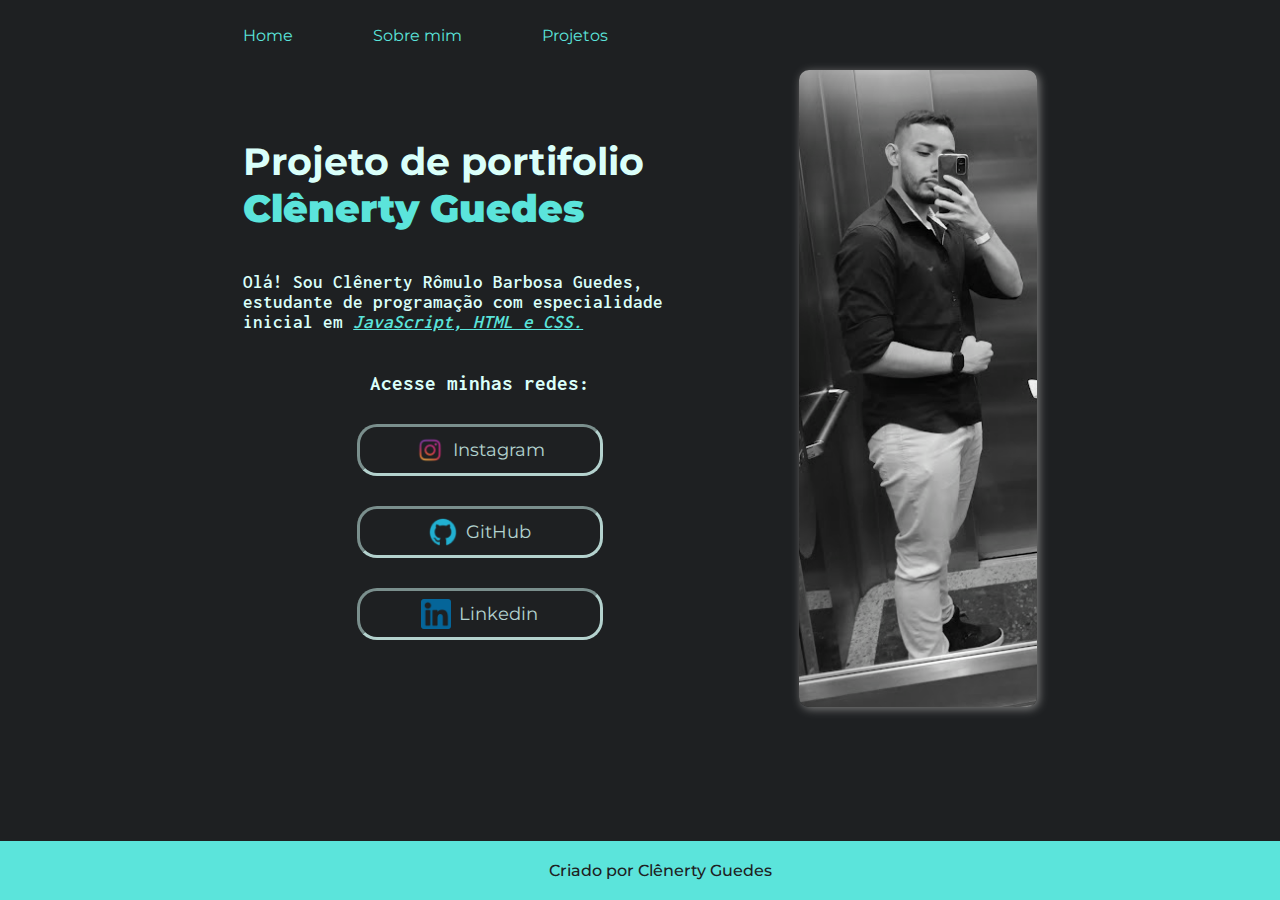
<file: index.html>
<!DOCTYPE html>
<html lang="pt-br">
    <head>
        <meta charset="UTF-8">
        <meta http-equiv="X-UA-Compatible" content="IE=edge">
        <meta name="viewport" content="width=device-width, initial-scale=1.0">
        <title>Home</title>
        <link rel="stylesheet" href="css/style.css">
    </head>
    
    <body>
        <header class="cabecalho">
            <nav class="cabecalho__menu">
                <a class="cabecalho__menu__link" href="index.html">Home</a>
                <a class="cabecalho__menu__link" href="about.html">Sobre mim</a>
                <a class="cabecalho__menu__link" href="projetos.html">Projetos</a>
            </nav>
        </header>
        <main class="container">
            <section class="container__conteudo">
                <h1 class="container__conteudo__titulo">Projeto de portifolio 
                <strong class="titulo">Clênerty Guedes</strong></h1>
                <p class="container__conteudo__texto">Olá! Sou Clênerty Rômulo Barbosa Guedes, estudante de programação com especialidade inicial em 
                <ins class="container__ins"><em>JavaScript, HTML e CSS.</em></ins></p>
                <div class="container__links">
                    <h2 class="container__subtitulo">Acesse minhas redes:</h2>
                    <a class="container__links__links" href="https://www.instagram.com/cle__guedes/" target="_blank" rel="external">
                        <img class="container__imagens" src="assets/pngwing.com.png" alt="foto insta">
                        Instagram
                    </a>
                    <a class="container__links__links" href="https://github.com/clenerty" target="_blank" rel="external">
                        <img class="container__imagens" src="assets/github.png" alt="foto insta">
                        GitHub
                    </a>
                    <a class="container__links__links" href="https://www.linkedin.com/in/clênerty-guedes-b52245204/" target="_blank" rel="external">
                        <img class="container__imagens" src="assets/174857.png" alt="foto insta">
                        Linkedin
                    </a>
                </div>
            </section>
            <img class="imagem__jooj" src="assets/portifolio.png" alt="Foto do desenvolvedor"> 
        </main>
      
        <footer class="rodape">
            <p>Criado por Clênerty Guedes</p>
        </footer>
    </body>
</html>
</file>
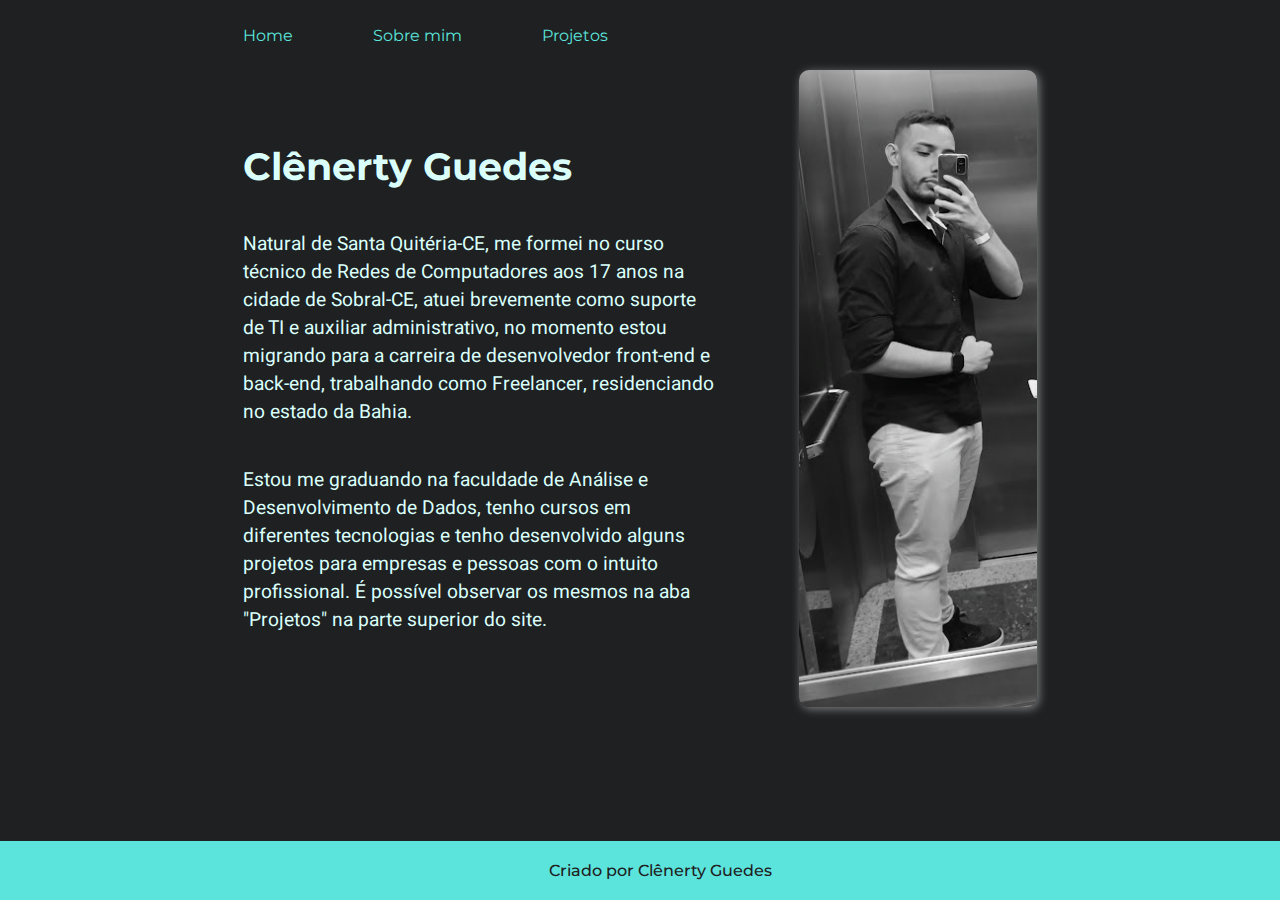
<file: about.html>
<!DOCTYPE html>
<html lang="pt-br">

<head>
    <meta charset="UTF-8">
    <meta http-equiv="X-UA-Compatible" content="IE=edge">
    <meta name="viewport" content="width=device-width, initial-scale=1.0">
    <link rel="shortcut icon" href="assets/icoojooj.png" type="image/x-icon">
    <title>Sobre mim</title>
    <link rel="stylesheet" href="css/style.css">
</head>

<body>
<header class="cabecalho">
    <nav class="cabecalho__menu">
        <a class="cabecalho__menu__link" href="index.html">Home</a>
        <a class="cabecalho__menu__link" href="about.html">Sobre mim</a>
        <a class="cabecalho__menu__link" href="projetos.html">Projetos</a>
    </nav>
</header>

<main class="container">
    <section class="container__conteudo">
        <h1 class="container__conteudo__titulo">Clênerty Guedes</h1>
        <p class="container__conteudo__textoo">Natural de Santa Quitéria-CE, me formei no curso técnico de Redes de Computadores aos 17 anos na cidade de Sobral-CE, atuei brevemente como suporte de TI e auxiliar administrativo, no momento estou migrando para a carreira de desenvolvedor front-end e back-end, trabalhando como Freelancer, residenciando no estado da Bahia. </p>
        <p class="container__conteudo__textoo">Estou me graduando na faculdade de Análise e Desenvolvimento de Dados, tenho cursos em diferentes tecnologias e tenho desenvolvido alguns projetos para empresas e pessoas com o intuito profissional. É possível observar os mesmos na aba "Projetos" na parte superior do site.</p>
    </section>
    <img class="imagem__jooj" src="assets/portifolio.png" alt="Foto do desenvolvedor">  
</main>

<footer class="rodape">
    <p>Criado por Clênerty Guedes</p>
</footer>

</body>
</html>
</file>
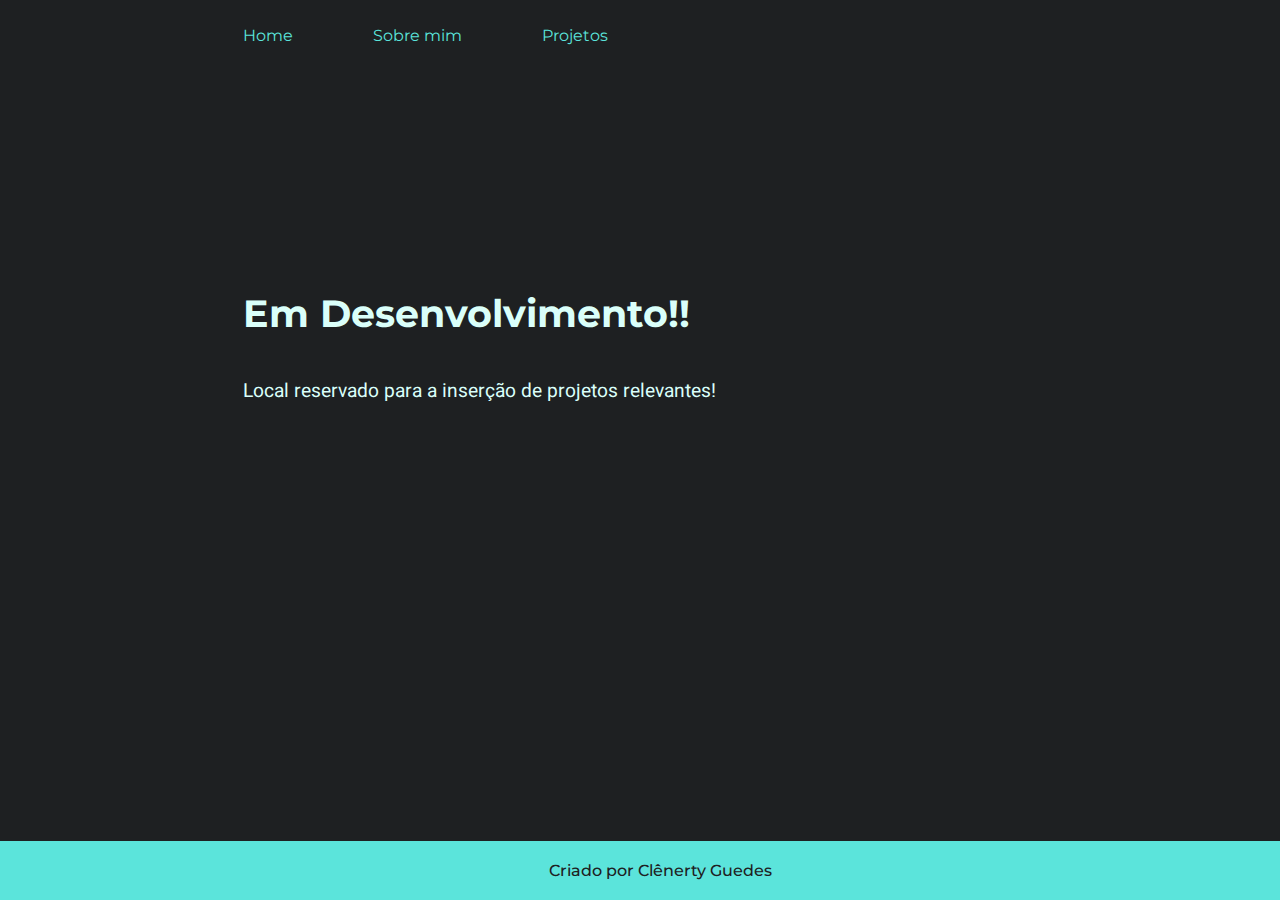
<file: projetos.html>
<!DOCTYPE html>
<html lang="pt-br">
<head>
    <meta charset="UTF-8">
    <meta http-equiv="X-UA-Compatible" content="IE=edge">
    <meta name="viewport" content="width=device-width, initial-scale=1.0">
    <title>Projetos</title>
    <link rel="stylesheet" href="css/style.css">
</head>
<body>
<header class="cabecalho">
    <nav class="cabecalho__menu">
        <a class="cabecalho__menu__link" href="index.html">Home</a>
        <a class="cabecalho__menu__link" href="about.html">Sobre mim</a>
        <a class="cabecalho__menu__link" href="projetos.html">Projetos</a>
    </nav>
</header>

<main class="container">
    <section class="container__conteudo">
        <br><br><br><br><br><br><br><br><br><br>
        <h1 class="container__conteudo__titulo">Em Desenvolvimento!!</h1>
        <p class="container__conteudo__textoo">Local reservado para a inserção de projetos relevantes!</p>
    </section>
    
</main>
<br><br><br><br><br><br><br><br><br><br><br><br><br><br><br><br><br><br><br>
<footer class="rodape">
    <p>Criado por Clênerty Guedes</p>
</footer>
</body>
</html>
</file>
<file: css/style.css>
@import url('https://fonts.googleapis.com/css2?family=Heebo:wght@200&family=Inconsolata:wght@200&family=Montserrat:wght@600&display=swap');

:root{
    --cor-primaria: #1e2022;
    --cor-secundaria: #5be4db;
    --cor-terciaria: #dafffa;
    
    --fonte-primaria: 'Montserrat', sans-serif;
    --fonte-secundaria: 'Inconsolata', monospace;
}

*{
    margin: 0;
    padding: 0;
}

body{
    /* height: 100vh; */
    box-sizing: border-box;
    background-color: var(--cor-primaria);
    color: var(--cor-terciaria);
    overflow-x: hidden;
    
}

.cabecalho{
    padding: 2% 0% 0% 19%;
}

.cabecalho__menu{
    display: flex;
    gap: 80px;
}

.cabecalho__menu__link{
    font-family: var(--fonte-primaria);
    font-size: 1,125rem;
    font-weight: 400;
    color: var(--cor-secundaria);
    text-decoration: none;
}

.titulo{
    color: var(--cor-secundaria);
}

.container  {
    padding: 2% 19%;
    display: flex;
    align-items: center;
    justify-content: space-between;
    gap: 82px;
}

.container__ins{
    color: var(--cor-secundaria)
}

.container__conteudo{
    width: 50;
    display: flex;
    flex-direction: column;
    gap: 40px;
}

.container__conteudo__titulo{
    font-family: var(--fonte-primaria);
    font-size: 2.4rem;
}

.container__conteudo__texto{
    font-family: var(--fonte-secundaria);
    font-weight: 600;
    font-size: 1.2rem;
}

.container__conteudo__textoo{
    font-family: 'Heebo', sans-serif;
    font-size: 1.2rem;
}

.container__links{
    display: flex;
    flex-direction: column;
    align-items: center;
    justify-content: space-between;
    gap: 30px;
}

.container__subtitulo{
    font-family: var(--fonte-secundaria);
    font-size: 1.3rem;
}

.container__imagens{
    align-items: center;
    height: 30px;
    width: 30px;
}

.container__links__links{
    background-color: var(--cor-primaria);
    border: 3px inset var(--cor-terciaria);
    width: 50%;
    text-align: center;
    border-radius: 20px;
    font-size: 1.1rem;
    padding: 8px 2px;
    text-decoration: none;
    color: var(---cor-terciaria);
    font-family: var(--fonte-primaria);
    transition:.8s ease all;
    cursor:pointer;
    overflow: hidden;
    position: relative;
    display: flex;
    align-items: center;
    justify-content: center;
    gap: 8px;
    opacity: 0.8;
    transition: 0.5s;
}

.container__links__links:hover{
    opacity: 1;
    
}

.container__links__links::before {
    content: "";
    position: absolute;
    top: 100%;
    left: 50%;
    width: 0;
    height: 0;
    background: rgba(255, 255, 255, 0.151);
    border-radius: 50%;
    transform: translate(-50%, -50%);
    transition: width 0.45s ease, height 0.45s ease;
  }

.container__links__links:hover::before{
    width: 600px;
    height: 600px;
  }

.imagem__jooj{
    width: 30%;
    border-radius: 10px;
    box-shadow: 2px 2px 10px gray;

}

.imagem__joojo{
    width: 22.75%;
}

.rodape{
    position: absolute;
    bottom: 0;
    left: 0;
    width: 100%;
    color: var(--cor-primaria);
    background-color: var(--cor-secundaria);
    padding: 20px;
    display: flex;
    justify-content: center;
    font-family: var(--fonte-primaria);
    font-size: 1,25rem;
    font-weight: 500;
    
}

@media (max-width: 872px) {
    .container{
        flex-direction: column-reverse;
        padding: 5%;
    }
    .cabecalho{
        padding: 10%;
    }
    .cabecalho__menu{
        justify-content: center;
    }
    .imagem__jooj{
        width: 42%;
    }
    .container__conteudo{
        width: auto;
    }
    .rodape{
        position: static;
    }
    .imagem__joojo{
        width: 42%;
    }
    
}
</file>
